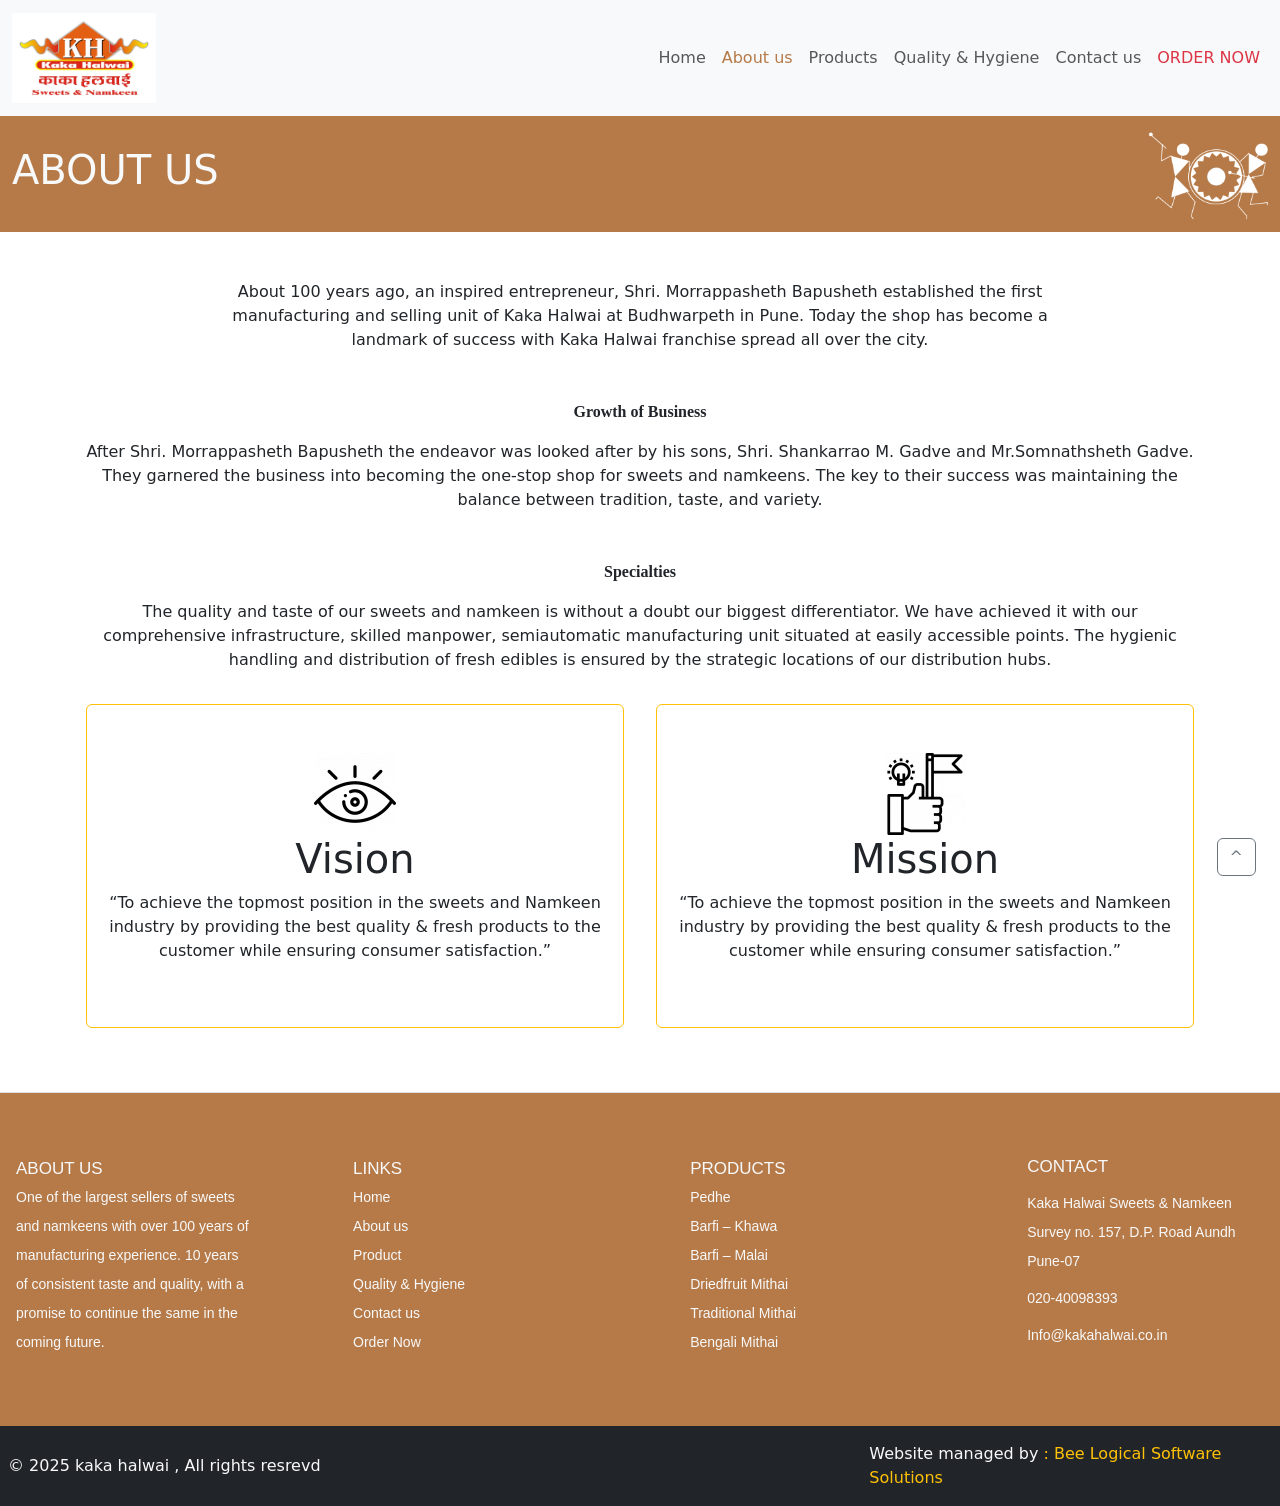
<file: About.html>
<!DOCTYPE html>
<html lang="en">

<head>
  <meta charset="UTF-8">
  <meta name="viewport" content="width=device-width, initial-scale=1.0">
  <title>About kaka-halwai</title>
  <link href="https://cdn.jsdelivr.net/npm/bootstrap@5.3.8/dist/css/bootstrap.min.css" rel="stylesheet"
    integrity="sha384-sRIl4kxILFvY47J16cr9ZwB07vP4J8+LH7qKQnuqkuIAvNWLzeN8tE5YBujZqJLB" crossorigin="anonymous" />
  <link rel="stylesheet" href="style.css" />
  <link rel="shortcut icon" href="./asssets/logo2.jpeg" type="image/x-icon">
</head>

<body>
   <nav class="navbar navbar-expand-lg bg-light sticky-top custumHT">
    <div class="container-fluid">
      <a class="navbar-brand" href="#"><img src="./asssets/logo2.jpeg" class="customImg" alt="" /></a>
      <button class="navbar-toggler" type="button" data-bs-toggle="collapse" data-bs-target="#navbarSupportedContent"
        aria-controls="navbarSupportedContent" aria-expanded="false" aria-label="Toggle navigation">
        <span class="navbar-toggler-icon"></span>
      </button>
      <div class="collapse navbar-collapse justify-content-end" id="navbarSupportedContent">
        <ul class="navbar-nav ms-5 mb-2 mb-lg-0">
          <li class="nav-item">
            <a class="nav-link nav-link-header " aria-current="page" href="./index.html">Home</a>
          </li>
          <li class="nav-item">
            <a class="nav-link nav-link-header active  customAnimi" href="./About.html">About us</a>
          </li>
          <li class="nav-item">
            <a class="nav-link nav-link-header customAnimi" href="./Product.html" aria-disabled="true">Products</a>
          </li>
          <li class="nav-item">
            <a class="nav-link nav-link-header customAnimi" href="./Quality.html" aria-disabled="true">Quality & Hygiene</a>
          </li>
          <li class="nav-item">
            <a class="nav-link nav-link-header customAnimi" href="./Contact.html" aria-disabled="true">Contact us</a>
          </li>
          <li class="nav-item">
            <a class="nav-link nav-link-header text-danger" aria-disabled="true">ORDER NOW</a>
          </li>
        </ul>
      </div>
    </div>
  </nav>
  <nav class="navbar navbar-expand-lg bg-footer custumHT">
    <div class="container-fluid">
      <h1 class="text-light">ABOUT US</h1>
      <div class="collapse navbar-collapse justify-content-end" id="navbarSupportedContent">
        <img src="./asssets/innerpage.png" class="img-fluid inner-img" alt="">
      </div>
    </div>
  </nav>
  <div class="container ">
    <p class="text-center m-5">About 100 years ago, an inspired entrepreneur, Shri. Morrappasheth Bapusheth established
      the first <br> manufacturing and selling unit of Kaka Halwai at Budhwarpeth in Pune. Today the shop has become a
      <br> landmark of success with Kaka Halwai franchise spread all over the city.
    </p>
  </div>

  <div class="container text-center">
    <p class="text-dark text-bold">Growth of Business</p>
    <p class="text-center ">
      After Shri. Morrappasheth Bapusheth the endeavor was looked after by his sons, Shri. Shankarrao M. Gadve and
      Mr.Somnathsheth Gadve. They garnered the business into becoming the one-stop shop for sweets and namkeens. The key
      to their success was maintaining the balance between tradition, taste, and variety.
    </p>
  </div>

  <div class="container text-center mt-5">
    <p class="text-bold">Specialties </p>
    <p>The quality and taste of our sweets and namkeen is without a doubt our biggest differentiator. We have achieved
      it with our comprehensive infrastructure, skilled manpower, semiautomatic manufacturing unit situated at easily
      accessible points. The hygienic handling and distribution of fresh edibles is ensured by the strategic locations
      of our distribution hubs.</p>
  </div>

  <div class="container my-3">
    <div class="row  ">

      <div class="col-12 col-md-6 p-3">
        <div class=" rounded text-center border border-warning p-3 py-5 ">
          <img src="./asssets/eye.png" alt="">
          <h1>Vision</h1>
          <p>“To achieve the topmost position in the sweets and Namkeen industry by providing the best quality & fresh
            products to the customer while ensuring consumer satisfaction.”</p>
        </div>
      </div>

      <div class="col-12 col-md-6 p-3">
        <div class=" rounded text-center border border-warning p-3 py-5 ">
          <img src="./asssets/flag.png" alt="">
          <h1>Mission</h1>
          <p>“To achieve the topmost position in the sweets and Namkeen industry by providing the best quality & fresh
            products to the customer while ensuring consumer satisfaction.”</p>
        </div>
      </div>
    </div>
  </div>


  <footer
    class="d-flex flex-wrap justify-content-between align-items-center bg-footer row row-cols-1 row-cols-sm-2 row-cols-md-5 py-5 mt-5 border-top">
    <div class="col md-3 m-3">
      <h5 class="text-light footer-heading">ABOUT US </h5>
      <ul class="nav flex-column">
        <li class="nav-item mb-2"><a href="#" class="nav-link p-0 text-light footer-content ">One of the largest sellers
            of sweets</a></li>
        <li class="nav-item mb-2"><a href="#" class="nav-link p-0 text-light footer-content">and namkeens with over 100
            years of</a></li>
        <li class="nav-item mb-2"><a href="#" class="nav-link p-0 text-light footer-content">manufacturing
            experience. 10 years</a></li>
        <li class="nav-item mb-2"><a href="#" class="nav-link p-0 text-light footer-content">of consistent taste and
            quality, with a</a></li>
        <li class="nav-item mb-2"><a href="#" class="nav-link p-0 text-light footer-content">promise to continue the
            same in the</a></li>
        <li class="nav-item mb-2"><a href="#" class="nav-link p-0 text-light footer-content">coming future.</a></li>
      </ul>


    </div>
    <div class="col mb-3 m-3">
      <h5 class="text-light footer-heading">LINKS</h5>
      <ul class="nav flex-column">
        <li class="nav-item mb-2"><a href="#" class="nav-link p-0 text-light footer-content ">Home</a></li>
        <li class="nav-item mb-2"><a href="#" class="nav-link p-0 text-light footer-content">About us</a></li>
        <li class="nav-item mb-2"><a href="#" class="nav-link p-0 text-light footer-content">Product</a></li>
        <li class="nav-item mb-2"><a href="#" class="nav-link p-0 text-light footer-content">Quality & Hygiene</a></li>
        <li class="nav-item mb-2"><a href="#" class="nav-link p-0 text-light footer-content">Contact us</a></li>
        <li class="nav-item mb-2"><a href="#" class="nav-link p-0 text-light footer-content">Order Now</a></li>
      </ul>
    </div>
    <div class="col mb-3 m-3">
      <h5 class="text-light footer-heading">PRODUCTS</h5>
      <ul class="nav flex-column">
        <li class="nav-item mb-2"><a href="#" class="nav-link p-0 text-light footer-content">


            Pedhe
          </a></li>
        <li class="nav-item mb-2"><a href="#" class="nav-link p-0 text-light footer-content footer-content">Barfi –
            Khawa</a></li>
        <li class="nav-item mb-2"><a href="#" class="nav-link p-0 text-light footer-content">Barfi – Malai</a></li>
        <li class="nav-item mb-2"><a href="#" class="nav-link p-0 text-light footer-content">Driedfruit Mithai</a></li>
        <li class="nav-item mb-2"><a href="#" class="nav-link p-0 text-light footer-content">Traditional Mithai</a></li>
        <li class="nav-item mb-2"><a href="#" class="nav-link p-0 text-light footer-content"> Bengali Mithai</a></li>



      </ul>
    </div>
    <div class="col m-3">
      <h5 class="text-light footer-heading mb-3  ">CONTACT</h5>
      <ul class="nav flex-column">
        <li class="nav-item"><a href="#" class="nav-link p-0 text-light footer-content mb-2">
            Kaka Halwai Sweets & Namkeen
          </a></li>
        <li class="nav-item "><a href="#" class="nav-link p-0 text-light footer-content mb-2 ">

            Survey no. 157, D.P. Road Aundh

          </a></li>
        <li class="nav-item mb-2"><a href="#" class="nav-link p-0 text-light footer-content mb-2">


            Pune-07
          </a></li>
        <li class="nav-item mb-2"><a href="#" class="nav-link p-0 text-light footer-content mb-2">
            020-40098393
          </a></li>
        <li class="nav-item mb-2"><a href="#" class="nav-link p-0 text-light footer-content mb-2">
            Info@kakahalwai.co.in
          </a></li>
      </ul>
    </div>
  </footer>



  <footer class="d-flex flex-wrap justify-content-between align-items-center  py-3 bg-dark">
    <div class="col-md-4 d-flex align-items-center"> <a href="/"
        class="mb-3 me-2 mb-md-0 text-body-secondary text-decoration-none lh-1" aria-label="Bootstrap"> </a> <span
        class="mb-3 mb-md-0 text-light">© 2025 kaka halwai , All rights resrevd</span> </div>
    <ul class="nav col-md-4 justify-content-end list-unstyled d-flex">
      <li class="ms-3"><a class="text-light text-decoration-none  me-5" href="#" aria-label="Facebook">Website managed
          by <span class="text-warning">: Bee Logical Software Solutions</span></a></li>
    </ul>
  </footer>
  <a href="#top" class="btn  btn-outline-secondary bg-transparent  position-fixed bottom-0 end-0 m-4">
    &#94;
  </a>


  <script src="https://cdn.jsdelivr.net/npm/bootstrap@5.3.8/dist/js/bootstrap.bundle.min.js"
    integrity="sha384-FKyoEForCGlyvwx9Hj09JcYn3nv7wiPVlz7YYwJrWVcXK/BmnVDxM+D2scQbITxI"
    crossorigin="anonymous"></script>
</body>

</html>
</file>
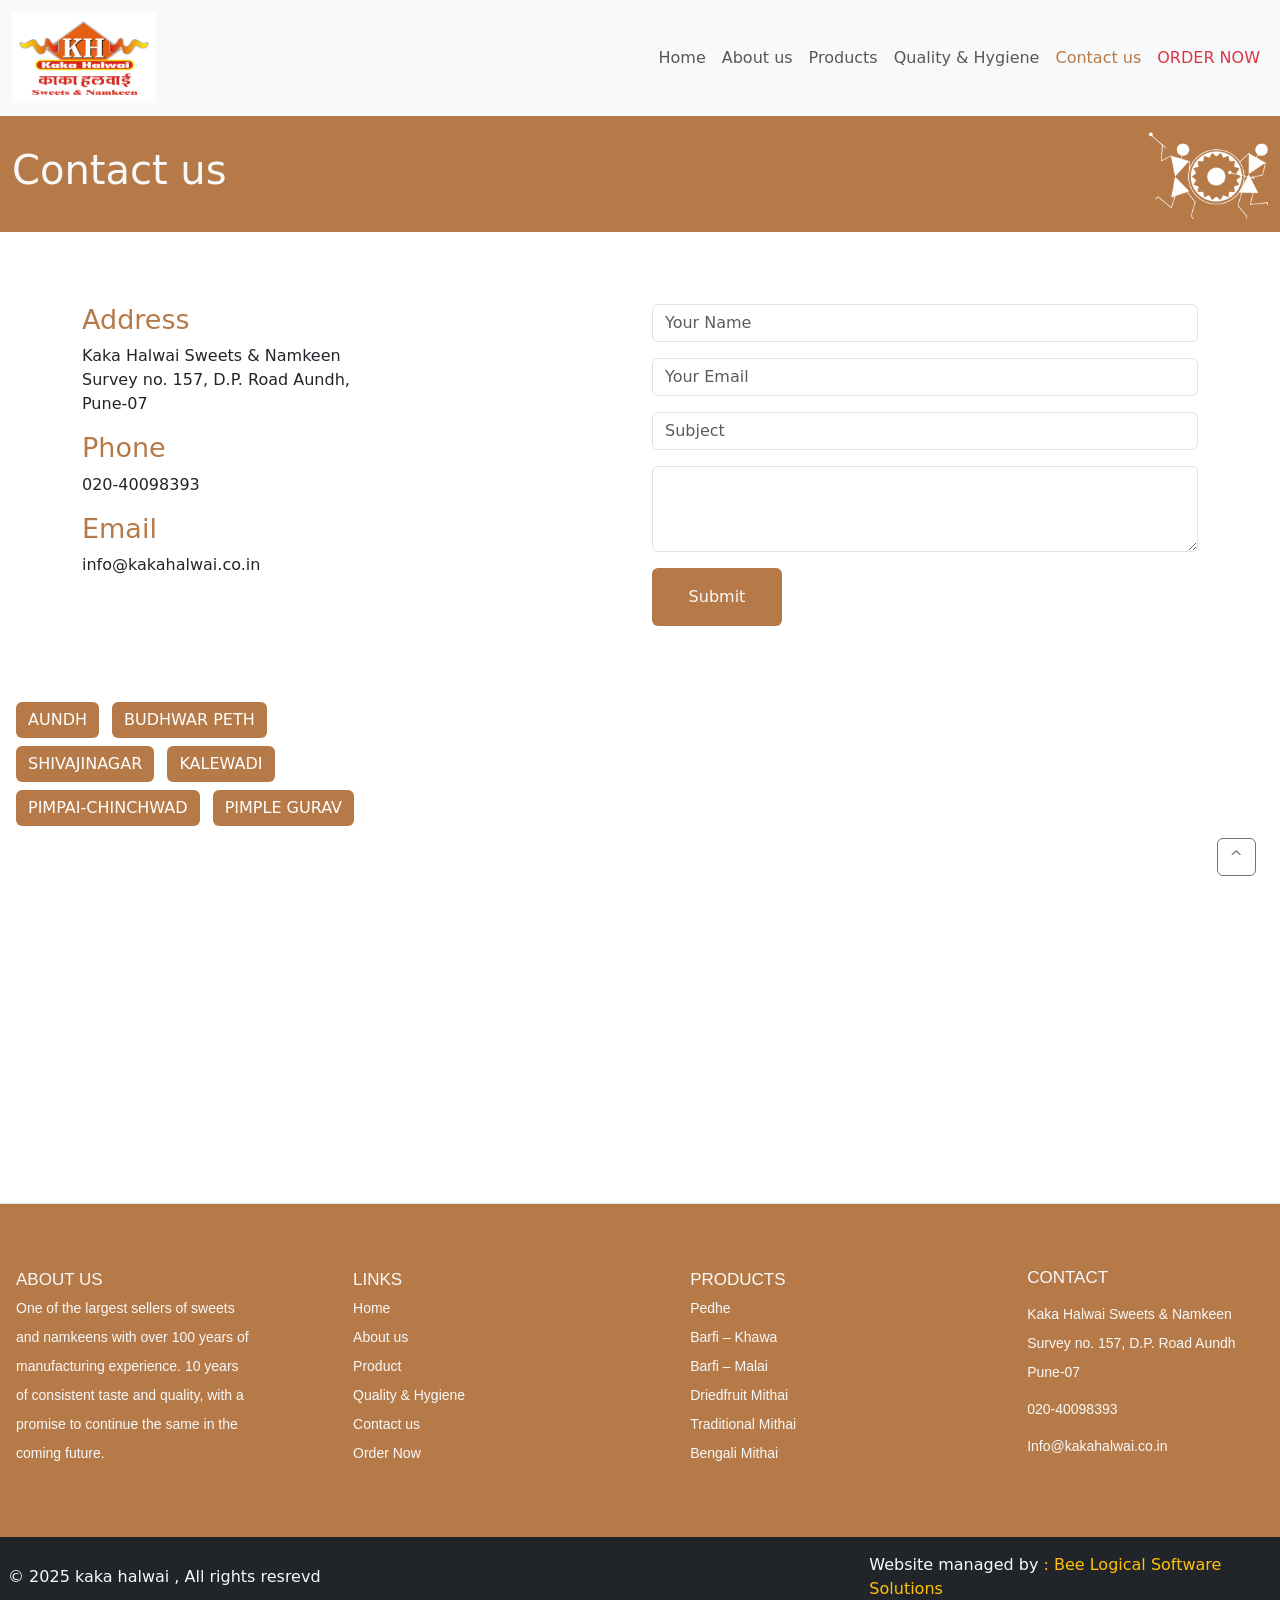
<file: Contact.html>
<!DOCTYPE html>
<html lang="en">

<head>
  <meta charset="UTF-8">
  <meta name="viewport" content="width=device-width, initial-scale=1.0">
  <title>Contact kaka-halwai</title>
  <link href="https://cdn.jsdelivr.net/npm/bootstrap@5.3.8/dist/css/bootstrap.min.css" rel="stylesheet"
    integrity="sha384-sRIl4kxILFvY47J16cr9ZwB07vP4J8+LH7qKQnuqkuIAvNWLzeN8tE5YBujZqJLB" crossorigin="anonymous" />
  <link rel="stylesheet" href="style.css" />
   <link rel="shortcut icon" href="./asssets/logo2.jpeg" type="image/x-icon">
</head>

<body>
  <nav class="navbar navbar-expand-lg bg-light sticky-top custumHT">
    <div class="container-fluid">
      <a class="navbar-brand" href="#"><img src="./asssets/logo2.jpeg" class="customImg" alt="" /></a>
      <button class="navbar-toggler" type="button" data-bs-toggle="collapse" data-bs-target="#navbarSupportedContent"
        aria-controls="navbarSupportedContent" aria-expanded="false" aria-label="Toggle navigation">
        <span class="navbar-toggler-icon"></span>
      </button>
      <div class="collapse navbar-collapse justify-content-end" id="navbarSupportedContent">
        <ul class="navbar-nav ms-5 mb-2 mb-lg-0">
          <li class="nav-item">
            <a class="nav-link nav-link-header " aria-current="page" href="./index.html">Home</a>
          </li>
          <li class="nav-item">
            <a class="nav-link nav-link-header customAnimi" href="./About.html">About us</a>
          </li>
          <li class="nav-item">
            <a class="nav-link nav-link-header customAnimi" href="./Product.html" aria-disabled="true">Products</a>
          </li>
          <li class="nav-item">
            <a class="nav-link nav-link-header customAnimi" href="./Quality.html" aria-disabled="true">Quality & Hygiene</a>
          </li>
          <li class="nav-item">
            <a class="nav-link nav-link-header active customAnimi" href="./Contact.html" aria-disabled="true">Contact us</a>
          </li>
          <li class="nav-item">
            <a class="nav-link nav-link-header text-danger" aria-disabled="true">ORDER NOW</a>
          </li>
        </ul>
      </div>
    </div>
  </nav>
  <nav class="navbar navbar-expand-lg bg-footer custumHT">
    <div class="container-fluid">
      <h1 class="text-light">Contact us</h1>
      <div class="collapse navbar-collapse justify-content-end" id="navbarSupportedContent">
        <img src="./asssets/innerpage.png" class="img-fluid inner-img" alt="">
      </div>
    </div>
  </nav>


  <div class="container my-5 py-4">
    <div class="row ">
      <div class="col-12 col-md-6">
        <h3 class="text-color">Address</h3>
        <p>Kaka Halwai Sweets & Namkeen <br>
          Survey no. 157, D.P. Road Aundh,<br>
          Pune-07</p>
        <h3 class="text-color">Phone</h3>
        <p>020-40098393</p>
        <h3 class="text-color">Email</h3>
        <p>info@kakahalwai.co.in</p>
      </div>

      <div class="col-12 col-md-6">
       <div class="mb-3">
  <input type="text" class="form-control" id="exampleFormControlInput1" placeholder="Your Name">
</div>
  <div class="mb-3">
  <input type="email" class="form-control" id="exampleFormControlInput1" placeholder="Your Email">
</div>
  <div class="mb-3">
  <input type="email" class="form-control" id="exampleFormControlInput1" placeholder="Subject">
</div>
<div class="mb-3">
  <textarea class="form-control" id="exampleFormControlTextarea1" rows="3"></textarea>
</div>
<button class="bg-bttons btn contact-sk-button text-light bg-footer">Submit</button>
      </div>  
    </div>
  </div>
  </div>

 
  <div class="container-fluid">
    <div class="row">
      <div class="col-12 col-md-4 ">
          <button class="btn bg-bttons m-1">AUNDH</button>
        <button class="btn bg-bttons m-1">BUDHWAR PETH</button>
        <button class="btn bg-bttons m-1">SHIVAJINAGAR</button>
        <button class="btn bg-bttons m-1">KALEWADI</button>
        <button class="btn bg-bttons m-1">PIMPAI-CHINCHWAD</button>
        <button class="btn bg-bttons m-1">PIMPLE GURAV</button>
      </div>
  
    <div class="col-12 col-md-8">
        <iframe
          src="https://www.google.com/maps/embed?pb=!1m18!1m12!1m3!1d3783.3045431847513!2d73.85727056270447!3d18.515135008535736!2m3!1f0!2f0!3f0!3m2!1i1024!2i768!4f13.1!3m3!1m2!1s0x3bc2c06e582fe75d%3A0x411fab272a71d1d6!2sKaka%20Halwai!5e0!3m2!1sen!2sin!4v1773411008168!5m2!1sen!2sin"
          class="w-100" height="450" style="border: 0" allowfullscreen="" loading="lazy"
          referrerpolicy="no-referrer-when-downgrade"></iframe>
      </div>
    </div>
      </div>
  </div>

   
 <footer
    class="d-flex flex-wrap justify-content-between align-items-center bg-footer row row-cols-1 row-cols-sm-2 row-cols-md-5 py-5 mt-5 border-top">
    <div class="col md-3 m-3">
      <h5 class="text-light footer-heading">ABOUT US </h5>
      <ul class="nav flex-column">
        <li class="nav-item mb-2"><a href="#" class="nav-link p-0 text-light footer-content ">One of the largest sellers of sweets</a></li>
        <li class="nav-item mb-2"><a href="#" class="nav-link p-0 text-light footer-content">and namkeens with over 100 years of</a></li>
        <li class="nav-item mb-2"><a href="#" class="nav-link p-0 text-light footer-content">manufacturing
        experience. 10 years</a></li>
        <li class="nav-item mb-2"><a href="#" class="nav-link p-0 text-light footer-content">of consistent taste and quality, with a</a></li>
        <li class="nav-item mb-2"><a href="#" class="nav-link p-0 text-light footer-content">promise to continue the same in the</a></li>
        <li class="nav-item mb-2"><a href="#" class="nav-link p-0 text-light footer-content">coming future.</a></li>
      </ul>

        
    </div>
    <div class="col mb-3 m-3">
      <h5 class="text-light footer-heading">LINKS</h5>
      <ul class="nav flex-column">
        <li class="nav-item mb-2"><a href="#" class="nav-link p-0 text-light footer-content ">Home</a></li>
        <li class="nav-item mb-2"><a href="#" class="nav-link p-0 text-light footer-content">About us</a></li>
        <li class="nav-item mb-2"><a href="#" class="nav-link p-0 text-light footer-content">Product</a></li>
        <li class="nav-item mb-2"><a href="#" class="nav-link p-0 text-light footer-content">Quality & Hygiene</a></li>
        <li class="nav-item mb-2"><a href="#" class="nav-link p-0 text-light footer-content">Contact us</a></li>
        <li class="nav-item mb-2"><a href="#" class="nav-link p-0 text-light footer-content">Order Now</a></li>
      </ul>
    </div>
    <div class="col mb-3 m-3">
      <h5 class="text-light footer-heading">PRODUCTS</h5>
      <ul class="nav flex-column">
        <li class="nav-item mb-2"><a href="#" class="nav-link p-0 text-light footer-content">


            Pedhe
          </a></li>
        <li class="nav-item mb-2"><a href="#" class="nav-link p-0 text-light footer-content footer-content">Barfi – Khawa</a></li>
        <li class="nav-item mb-2"><a href="#" class="nav-link p-0 text-light footer-content">Barfi – Malai</a></li>
        <li class="nav-item mb-2"><a href="#" class="nav-link p-0 text-light footer-content">Driedfruit Mithai</a></li>
        <li class="nav-item mb-2"><a href="#" class="nav-link p-0 text-light footer-content">Traditional Mithai</a></li>
        <li class="nav-item mb-2"><a href="#" class="nav-link p-0 text-light footer-content"> Bengali Mithai</a></li>



      </ul>
    </div>
    <div class="col m-3">
      <h5 class="text-light footer-heading mb-3  ">CONTACT</h5>
      <ul class="nav flex-column">
        <li class="nav-item"><a href="#" class="nav-link p-0 text-light footer-content mb-2">
            Kaka Halwai Sweets & Namkeen
          </a></li>
          <li class="nav-item "><a href="#" class="nav-link p-0 text-light footer-content mb-2 ">
            
            Survey no. 157, D.P. Road Aundh
          
          </a></li>
            <li class="nav-item mb-2"><a href="#" class="nav-link p-0 text-light footer-content mb-2">
            
            
            Pune-07
          </a></li>
          <li class="nav-item mb-2"><a href="#" class="nav-link p-0 text-light footer-content mb-2">
            020-40098393
          </a></li>
          <li class="nav-item mb-2"><a href="#" class="nav-link p-0 text-light footer-content mb-2">
            Info@kakahalwai.co.in
          </a></li>
      </ul>
    </div>
  </footer>



  <footer class="d-flex flex-wrap justify-content-between align-items-center  py-3 bg-dark">
    <div class="col-md-4 d-flex align-items-center"> <a href="/"
        class="mb-3 me-2 mb-md-0 text-body-secondary text-decoration-none lh-1" aria-label="Bootstrap"> </a> <span
        class="mb-3 mb-md-0 text-light">© 2025 kaka halwai , All rights resrevd</span> </div>
    <ul class="nav col-md-4 justify-content-end list-unstyled d-flex">
      <li class="ms-3"><a class="text-light text-decoration-none  me-5" href="#" aria-label="Facebook">Website managed
          by <span class="text-warning">: Bee Logical Software Solutions</span></a></li>
    </ul>
  </footer>
 <a href="#top" class="btn  btn-outline-secondary bg-transparent  position-fixed bottom-0 end-0 m-4">
    &#94;
  </a>

  <script src="https://cdn.jsdelivr.net/npm/bootstrap@5.3.8/dist/js/bootstrap.bundle.min.js"
    integrity="sha384-FKyoEForCGlyvwx9Hj09JcYn3nv7wiPVlz7YYwJrWVcXK/BmnVDxM+D2scQbITxI"
    crossorigin="anonymous"></script>
</body>

</html>
</file>
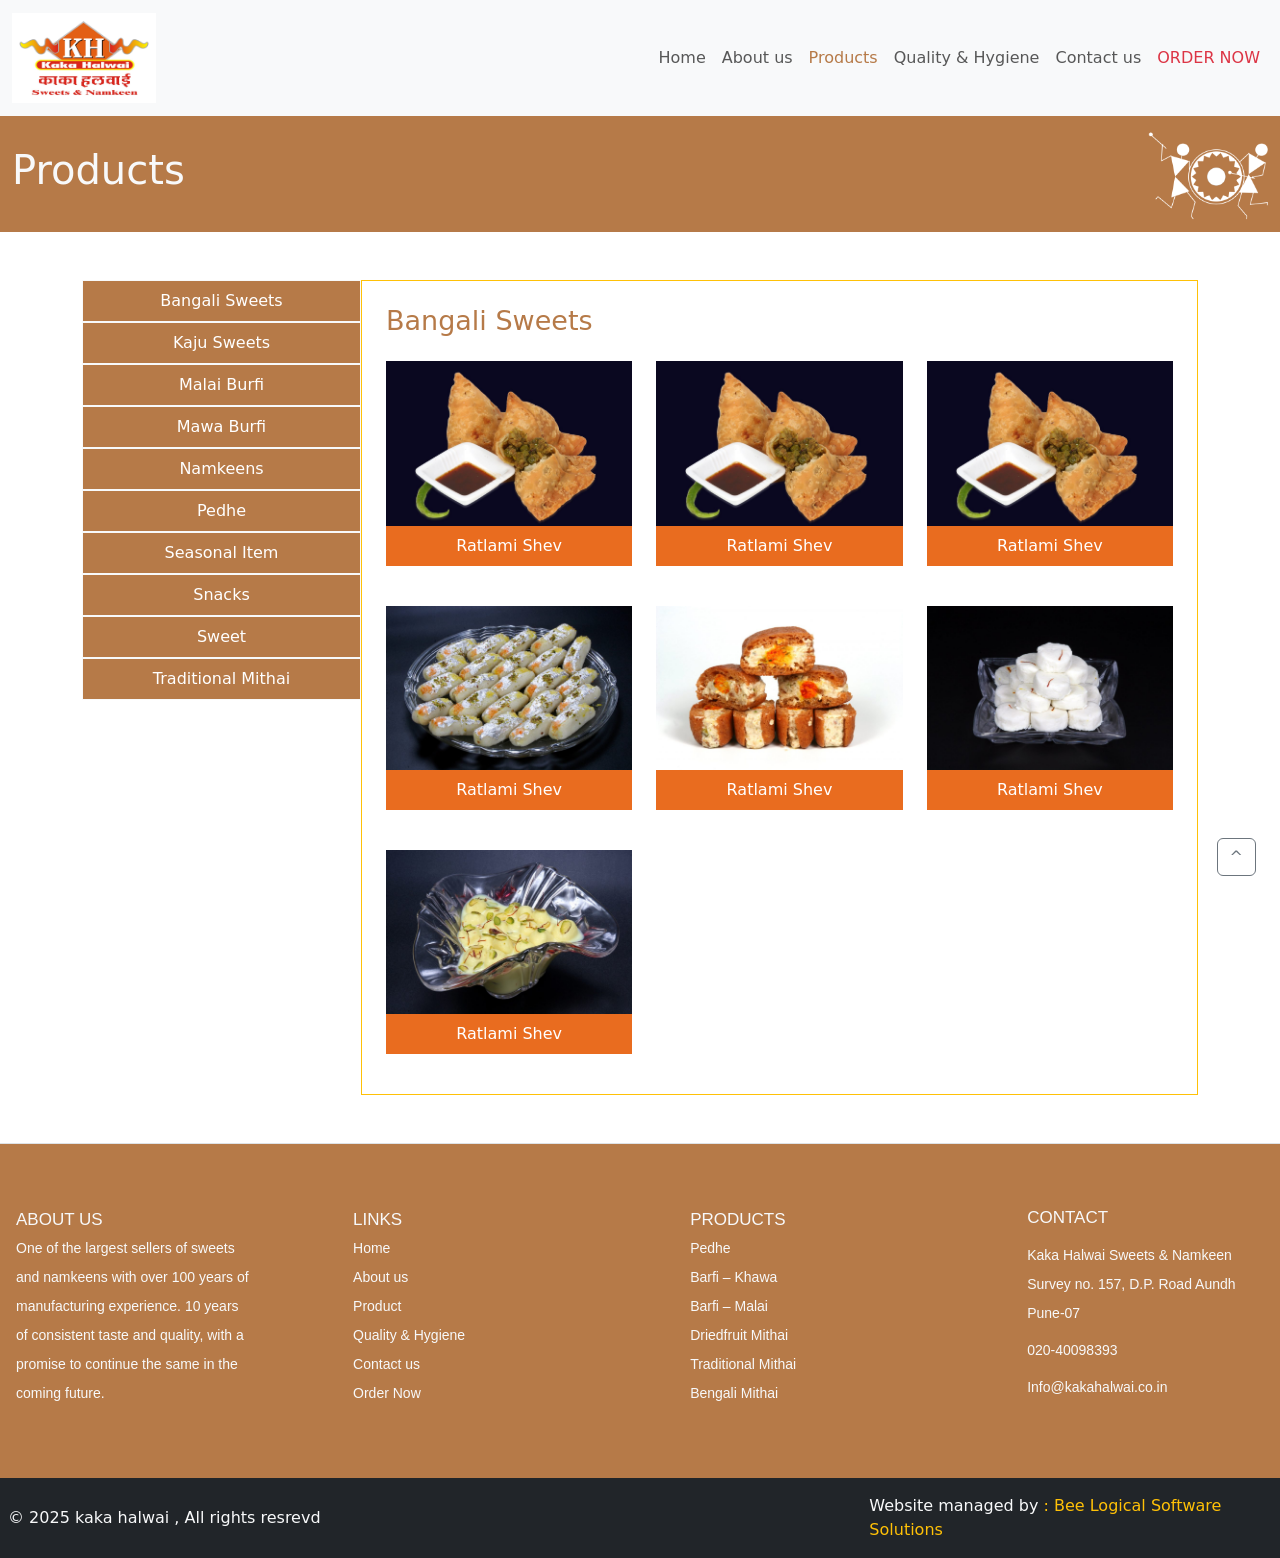
<file: Product.html>
<!DOCTYPE html>
<html lang="en">

<head>
  <meta charset="UTF-8">
  <meta name="viewport" content="width=device-width, initial-scale=1.0">
  <title>Product kaka-halwai</title>
  <link href="https://cdn.jsdelivr.net/npm/bootstrap@5.3.8/dist/css/bootstrap.min.css" rel="stylesheet"
    integrity="sha384-sRIl4kxILFvY47J16cr9ZwB07vP4J8+LH7qKQnuqkuIAvNWLzeN8tE5YBujZqJLB" crossorigin="anonymous" />
  <link rel="stylesheet" href="style.css" />
  <link rel="shortcut icon" href="./asssets/logo2.jpeg" type="image/x-icon">
</head>

<body>
  <nav class="navbar navbar-expand-lg bg-light sticky-top custumHT">
    <div class="container-fluid">
      <a class="navbar-brand" href="#"><img src="./asssets/logo2.jpeg" class="customImg" alt="" /></a>
      <button class="navbar-toggler" type="button" data-bs-toggle="collapse" data-bs-target="#navbarSupportedContent"
        aria-controls="navbarSupportedContent" aria-expanded="false" aria-label="Toggle navigation">
        <span class="navbar-toggler-icon"></span>
      </button>
      <div class="collapse navbar-collapse justify-content-end" id="navbarSupportedContent">
        <ul class="navbar-nav ms-5 mb-2 mb-lg-0">
          <li class="nav-item">
            <a class="nav-link nav-link-header " href="./index.html" aria-current="page" href="#">Home</a>
          </li>
          <li class="nav-item">
            <a class="nav-link nav-link-header customAnimi" href="./About.html">About us</a>
          </li>
          <li class="nav-item">
            <a class="nav-link nav-link-header customAnimi active " href="./Product.html" aria-disabled="true">Products</a>
          </li>
          <li class="nav-item">
            <a class="nav-link nav-link-header customAnimi" href="./Quality.html" aria-disabled="true">Quality & Hygiene</a>
          </li>
          <li class="nav-item">
            <a class="nav-link nav-link-header customAnimi" href="./Contact.html" aria-disabled="true">Contact us</a>
          </li>
          <li class="nav-item">
            <a class="nav-link nav-link-header text-danger" aria-disabled="true">ORDER NOW</a>
          </li>
        </ul>
      </div>
    </div>
  </nav>
  <nav class="navbar navbar-expand-lg bg-footer custumHT">
    <div class="container-fluid">
      <h1 class="text-light">Products</h1>
      <div class="collapse navbar-collapse justify-content-end" id="navbarSupportedContent">
        <img src="./asssets/innerpage.png" class="img-fluid inner-img" alt="">
      </div>
    </div>
  </nav>

  <div class="container my-5">
  <div class="row gx-0">
  <div class="col-12 col-lg-3 order-1 order-lg-1">    
    <!-- d-lg-block d-none col-auto -->
    <div class="d-flex flex-column">
        <button class="category-button  border border-light p-2 ">Bangali Sweets</button>
        <button class="category-button  border border-light p-2  ">Kaju Sweets</button>
        <button class="category-button  border border-light p-2  ">Malai Burfi</button>
        <button class=" category-button border border-light p-2 ">Mawa Burfi</button>
        <button class=" category-button border border-light p-2 ">Namkeens</button>
        <button class="category-button border border-light p-2 ">Pedhe</button>
        <button class="category-button border border-light p-2 ">Seasonal Item</button>
        <button class="category-button  border border-light p-2 ">Snacks</button>
        <button class="category-button  border border-light p-2 ">Sweet</button>
        <button class="category-button border border-light p-2 ">Traditional Mithai</button>
    </div>
  </div>


  <div class="col-12 col-md-9 border border-warning p-4 product-section order order-lg-2">
     <h1 class="text-color md-4 mb-4">Bangali Sweets</h1>
     <div class="row g-4">  
      <div class="col-12 col-md-4 ">
        <img src="./asssets/Samosa.jpg" class="img-fluid " alt="">
         <p class="text-center bg-custom-orange text-white p-2">Ratlami Shev</p>
      </div>
       <div class="col-12 col-md-4">
        <img src="./asssets/Samosa.jpg" class="img-fluid" alt="">
         <p class="text-center bg-custom-orange text-white p-2">Ratlami Shev</p>
      </div>
       <div class="col-12 col-md-4">
        <img src="./asssets/Samosa.jpg" class="img-fluid" alt="">
         <p class="text-center bg-custom-orange text-white p-2">Ratlami Shev</p>
      </div>
       <div class="col-12 col-md-4">
        <img src="./asssets/Chamcham.jpg" class="img-fluid" alt="">
         <p class="text-center bg-custom-orange text-white p-2">Ratlami Shev</p>
      </div>
       <div class="col-12 col-md-4">
        <img src="./asssets/Buterscotch-Sandwitch.jpg" class="img-fluid" alt="">
         <p class="text-center bg-custom-orange text-white p-2">Ratlami Shev</p>
      </div>
       <div class="col-12 col-md-4">
        <img src="./asssets/Bangali-Sandesh.jpg" class="img-fluid" alt="">
         <p class="text-center bg-custom-orange text-white p-2">Ratlami Shev</p>
      </div>
       <div class="col-12 col-md-4">
        <img src="./asssets/Angoor-malai.jpg" class="img-fluid" alt="">
         <p class="text-center bg-custom-orange text-white p-2">Ratlami Shev</p>
      </div>
     </div>
  </div>

  </div>
  </div>

        


  
 <footer
    class="d-flex flex-wrap justify-content-between align-items-center bg-footer row row-cols-1 row-cols-sm-2 row-cols-md-5 py-5 mt-5 border-top">
    <div class="col md-3 m-3">
      <h5 class="text-light footer-heading">ABOUT US </h5>
      <ul class="nav flex-column">
        <li class="nav-item mb-2"><a href="#" class="nav-link p-0 text-light footer-content ">One of the largest sellers of sweets</a></li>
        <li class="nav-item mb-2"><a href="#" class="nav-link p-0 text-light footer-content">and namkeens with over 100 years of</a></li>
        <li class="nav-item mb-2"><a href="#" class="nav-link p-0 text-light footer-content">manufacturing
        experience. 10 years</a></li>
        <li class="nav-item mb-2"><a href="#" class="nav-link p-0 text-light footer-content">of consistent taste and quality, with a</a></li>
        <li class="nav-item mb-2"><a href="#" class="nav-link p-0 text-light footer-content">promise to continue the same in the</a></li>
        <li class="nav-item mb-2"><a href="#" class="nav-link p-0 text-light footer-content">coming future.</a></li>
      </ul>

        
    </div>
    <div class="col mb-3 m-3">
      <h5 class="text-light footer-heading">LINKS</h5>
      <ul class="nav flex-column">
        <li class="nav-item mb-2"><a href="#" class="nav-link p-0 text-light footer-content ">Home</a></li>
        <li class="nav-item mb-2"><a href="#" class="nav-link p-0 text-light footer-content">About us</a></li>
        <li class="nav-item mb-2"><a href="#" class="nav-link p-0 text-light footer-content">Product</a></li>
        <li class="nav-item mb-2"><a href="#" class="nav-link p-0 text-light footer-content">Quality & Hygiene</a></li>
        <li class="nav-item mb-2"><a href="#" class="nav-link p-0 text-light footer-content">Contact us</a></li>
        <li class="nav-item mb-2"><a href="#" class="nav-link p-0 text-light footer-content">Order Now</a></li>
      </ul>
    </div>
    <div class="col mb-3 m-3">
      <h5 class="text-light footer-heading">PRODUCTS</h5>
      <ul class="nav flex-column">
        <li class="nav-item mb-2"><a href="#" class="nav-link p-0 text-light footer-content">


            Pedhe
          </a></li>
        <li class="nav-item mb-2"><a href="#" class="nav-link p-0 text-light footer-content footer-content">Barfi – Khawa</a></li>
        <li class="nav-item mb-2"><a href="#" class="nav-link p-0 text-light footer-content">Barfi – Malai</a></li>
        <li class="nav-item mb-2"><a href="#" class="nav-link p-0 text-light footer-content">Driedfruit Mithai</a></li>
        <li class="nav-item mb-2"><a href="#" class="nav-link p-0 text-light footer-content">Traditional Mithai</a></li>
        <li class="nav-item mb-2"><a href="#" class="nav-link p-0 text-light footer-content"> Bengali Mithai</a></li>



      </ul>
    </div>
    <div class="col m-3">
      <h5 class="text-light footer-heading mb-3  ">CONTACT</h5>
      <ul class="nav flex-column">
        <li class="nav-item"><a href="#" class="nav-link p-0 text-light footer-content mb-2">
            Kaka Halwai Sweets & Namkeen
          </a></li>
          <li class="nav-item "><a href="#" class="nav-link p-0 text-light footer-content mb-2 ">
            
            Survey no. 157, D.P. Road Aundh
          
          </a></li>
            <li class="nav-item mb-2"><a href="#" class="nav-link p-0 text-light footer-content mb-2">
            
            
            Pune-07
          </a></li>
          <li class="nav-item mb-2"><a href="#" class="nav-link p-0 text-light footer-content mb-2">
            020-40098393
          </a></li>
          <li class="nav-item mb-2"><a href="#" class="nav-link p-0 text-light footer-content mb-2">
            Info@kakahalwai.co.in
          </a></li>
      </ul>
    </div>
  </footer>



  <footer class="d-flex flex-wrap justify-content-between align-items-center  py-3 bg-dark">
    <div class="col-md-4 d-flex align-items-center"> <a href="/"
        class="mb-3 me-2 mb-md-0 text-body-secondary text-decoration-none lh-1" aria-label="Bootstrap"> </a> <span
        class="mb-3 mb-md-0 text-light">© 2025 kaka halwai , All rights resrevd</span> </div>
    <ul class="nav col-md-4 justify-content-end list-unstyled d-flex">
      <li class="ms-3"><a class="text-light text-decoration-none  me-5" href="#" aria-label="Facebook">Website managed
          by <span class="text-warning">: Bee Logical Software Solutions</span></a></li>
    </ul>
  </footer>
  <a href="#top" class="btn  btn-outline-secondary bg-transparent  position-fixed bottom-0 end-0 m-4">
    &#94;
  </a>

  <script src="https://cdn.jsdelivr.net/npm/bootstrap@5.3.8/dist/js/bootstrap.bundle.min.js"
    integrity="sha384-FKyoEForCGlyvwx9Hj09JcYn3nv7wiPVlz7YYwJrWVcXK/BmnVDxM+D2scQbITxI"
    crossorigin="anonymous"></script>
</body>

</html>
</file>
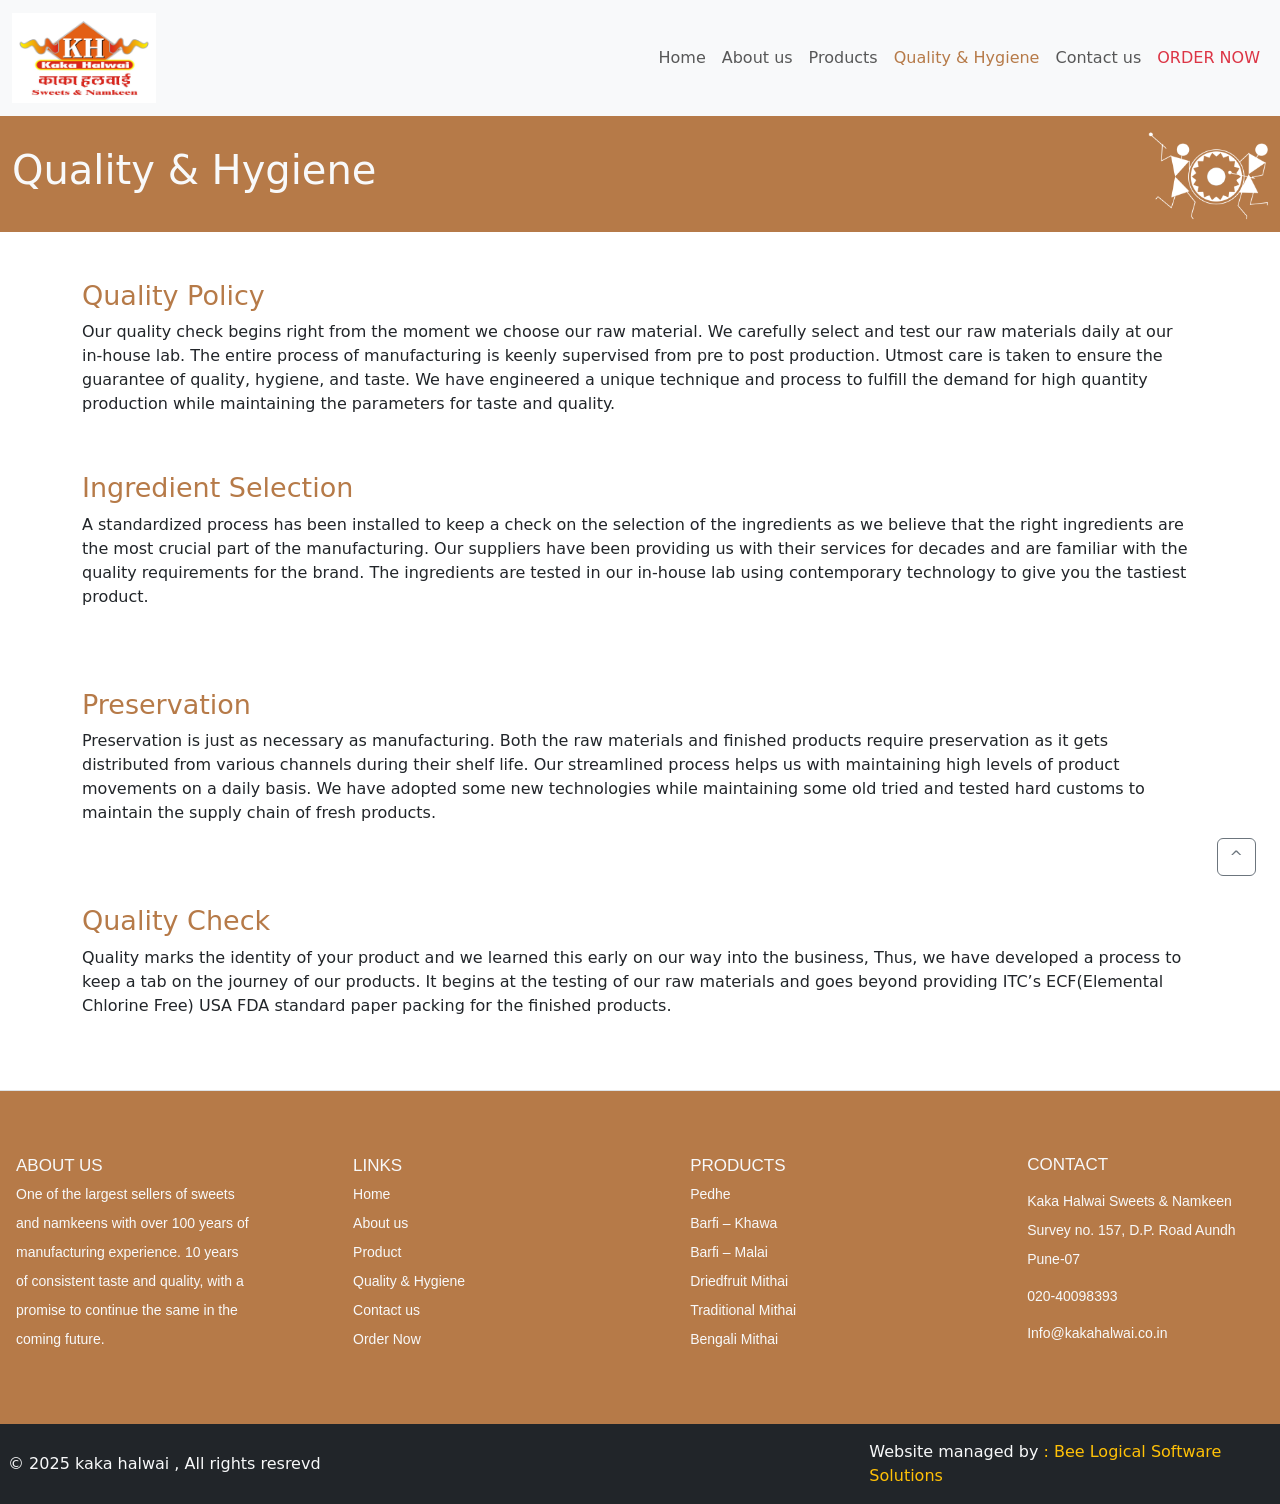
<file: Quality.html>
<!DOCTYPE html>
<html lang="en">

<head>
  <meta charset="UTF-8">
  <meta name="viewport" content="width=device-width, initial-scale=1.0">
  <title>Quality kaka-halwai</title>
  <link href="https://cdn.jsdelivr.net/npm/bootstrap@5.3.8/dist/css/bootstrap.min.css" rel="stylesheet"
    integrity="sha384-sRIl4kxILFvY47J16cr9ZwB07vP4J8+LH7qKQnuqkuIAvNWLzeN8tE5YBujZqJLB" crossorigin="anonymous" />
  <link rel="stylesheet" href="style.css" />
   <link rel="shortcut icon" href="./asssets/logo2.jpeg" type="image/x-icon">
</head>

<body>
   <nav class="navbar navbar-expand-lg bg-light sticky-top custumHT">
    <div class="container-fluid">
      <a class="navbar-brand" href="#"><img src="./asssets/logo2.jpeg" class="customImg" alt="" /></a>
      <button class="navbar-toggler" type="button" data-bs-toggle="collapse" data-bs-target="#navbarSupportedContent"
        aria-controls="navbarSupportedContent" aria-expanded="false" aria-label="Toggle navigation">
        <span class="navbar-toggler-icon"></span>
      </button>
      <div class="collapse navbar-collapse justify-content-end" id="navbarSupportedContent">
        <ul class="navbar-nav ms-5 mb-2 mb-lg-0">
          <li class="nav-item">
            <a class="nav-link nav-link-header" href="./index.html" aria-current="page" >Home</a>
          </li>
          <li class="nav-item">
            <a class="nav-link nav-link-header customAnimi" href="./About.html">About us</a>
          </li>
          <li class="nav-item">
            <a class="nav-link nav-link-header customAnimi" href="./Product.html" aria-disabled="true">Products</a>
          </li>
          <li class="nav-item">
            <a class="nav-link nav-link-header customAnimi active" href="./Quality.html" aria-disabled="true">Quality & Hygiene</a>
          </li>
          <li class="nav-item">
            <a class="nav-link nav-link-header customAnimi" href="./Contact.html" aria-disabled="true">Contact us</a>
          </li>
          <li class="nav-item">
            <a class="nav-link nav-link-header text-danger" aria-disabled="true">ORDER NOW</a>
          </li>
        </ul>
      </div>
    </div>
  </nav>
  <nav class="navbar navbar-expand-lg bg-footer custumHT">
    <div class="container-fluid">
      <h1 class="text-light">Quality & Hygiene</h1>
      <div class="collapse navbar-collapse justify-content-end" id="navbarSupportedContent">
        <img src="./asssets/innerpage.png" class="img-fluid inner-img" alt="">
      </div>
    </div>
  </nav>
 



  <div class="container my-5">
    <h1 class="text-color ">Quality Policy</h1>
    <p>Our quality check begins right from the moment we choose our raw material. We carefully select and test our raw materials daily at our in-house lab. The entire process of manufacturing is keenly supervised from pre to post production. Utmost care is taken to ensure the guarantee of quality, hygiene, and taste. We have engineered a unique technique and process to fulfill the demand for high quantity production while maintaining the parameters for taste and quality.</p>
  </div>


<div class="container my-5 py-2">
 <h1 class="text-color "> 
Ingredient Selection
</h1>
<p class="p-text">A standardized process has been installed to keep a check on the selection of the ingredients as we believe that the right ingredients are the most crucial part of the manufacturing. Our suppliers have been providing us with their services for decades and are familiar with the quality requirements for the brand. The ingredients are tested in our in-house lab using contemporary technology to give you the tastiest product.</p>
</div>

<div class="container my-5 py-2">
  <h1 class="text-color ">
    Preservation
  </h1>
  <p class="p-text">Preservation is just as necessary as manufacturing. Both the raw materials and finished products require preservation as it gets distributed from various channels during their shelf life. Our streamlined process helps us with maintaining high levels of product movements on a daily basis. We have adopted some new technologies while maintaining some old tried and tested hard customs to maintain the supply chain of fresh products.</p>
</div>


<div class="container mt-3 py-2">
  <h1 class="text-color">Quality Check</h1>
  <p class="p-text">Quality marks the identity of your product and we learned this early on our way into the business, Thus, we have developed a process to keep a tab on the journey of our products. It begins at the testing of our raw materials and goes beyond providing ITC’s ECF(Elemental Chlorine Free) USA FDA standard paper packing for the finished products.</p>
</div>





 <footer
    class="d-flex flex-wrap justify-content-between align-items-center bg-footer row row-cols-1 row-cols-sm-2 row-cols-md-5 py-5 mt-5 border-top">
    <div class="col md-3 m-3">
      <h5 class="text-light footer-heading">ABOUT US </h5>
      <ul class="nav flex-column">
        <li class="nav-item mb-2"><a href="#" class="nav-link p-0 text-light footer-content ">One of the largest sellers of sweets</a></li>
        <li class="nav-item mb-2"><a href="#" class="nav-link p-0 text-light footer-content">and namkeens with over 100 years of</a></li>
        <li class="nav-item mb-2"><a href="#" class="nav-link p-0 text-light footer-content">manufacturing
        experience. 10 years</a></li>
        <li class="nav-item mb-2"><a href="#" class="nav-link p-0 text-light footer-content">of consistent taste and quality, with a</a></li>
        <li class="nav-item mb-2"><a href="#" class="nav-link p-0 text-light footer-content">promise to continue the same in the</a></li>
        <li class="nav-item mb-2"><a href="#" class="nav-link p-0 text-light footer-content">coming future.</a></li>
      </ul>

        
    </div>
    <div class="col mb-3 m-3">
      <h5 class="text-light footer-heading">LINKS</h5>
      <ul class="nav flex-column">
        <li class="nav-item mb-2"><a href="#" class="nav-link p-0 text-light footer-content ">Home</a></li>
        <li class="nav-item mb-2"><a href="#" class="nav-link p-0 text-light footer-content">About us</a></li>
        <li class="nav-item mb-2"><a href="#" class="nav-link p-0 text-light footer-content">Product</a></li>
        <li class="nav-item mb-2"><a href="#" class="nav-link p-0 text-light footer-content">Quality & Hygiene</a></li>
        <li class="nav-item mb-2"><a href="#" class="nav-link p-0 text-light footer-content">Contact us</a></li>
        <li class="nav-item mb-2"><a href="#" class="nav-link p-0 text-light footer-content">Order Now</a></li>
      </ul>
    </div>
    <div class="col mb-3 m-3">
      <h5 class="text-light footer-heading">PRODUCTS</h5>
      <ul class="nav flex-column">
        <li class="nav-item mb-2"><a href="#" class="nav-link p-0 text-light footer-content">


            Pedhe
          </a></li>
        <li class="nav-item mb-2"><a href="#" class="nav-link p-0 text-light footer-content footer-content">Barfi – Khawa</a></li>
        <li class="nav-item mb-2"><a href="#" class="nav-link p-0 text-light footer-content">Barfi – Malai</a></li>
        <li class="nav-item mb-2"><a href="#" class="nav-link p-0 text-light footer-content">Driedfruit Mithai</a></li>
        <li class="nav-item mb-2"><a href="#" class="nav-link p-0 text-light footer-content">Traditional Mithai</a></li>
        <li class="nav-item mb-2"><a href="#" class="nav-link p-0 text-light footer-content"> Bengali Mithai</a></li>



      </ul>
    </div>
    <div class="col m-3">
      <h5 class="text-light footer-heading mb-3  ">CONTACT</h5>
      <ul class="nav flex-column">
        <li class="nav-item"><a href="#" class="nav-link p-0 text-light footer-content mb-2">
            Kaka Halwai Sweets & Namkeen
          </a></li>
          <li class="nav-item "><a href="#" class="nav-link p-0 text-light footer-content mb-2 ">
            
            Survey no. 157, D.P. Road Aundh
          
          </a></li>
            <li class="nav-item mb-2"><a href="#" class="nav-link p-0 text-light footer-content mb-2">
            
            
            Pune-07
          </a></li>
          <li class="nav-item mb-2"><a href="#" class="nav-link p-0 text-light footer-content mb-2">
            020-40098393
          </a></li>
          <li class="nav-item mb-2"><a href="#" class="nav-link p-0 text-light footer-content mb-2">
            Info@kakahalwai.co.in
          </a></li>
      </ul>
    </div>
  </footer>



  <footer class="d-flex flex-wrap justify-content-between align-items-center  py-3 bg-dark">
    <div class="col-md-4 d-flex align-items-center"> <a href="/"
        class="mb-3 me-2 mb-md-0 text-body-secondary text-decoration-none lh-1" aria-label="Bootstrap"> </a> <span
        class="mb-3 mb-md-0 text-light">© 2025 kaka halwai , All rights resrevd</span> </div>
    <ul class="nav col-md-4 justify-content-end list-unstyled d-flex">
      <li class="ms-3"><a class="text-light text-decoration-none  me-5" href="#" aria-label="Facebook">Website managed
          by <span class="text-warning">: Bee Logical Software Solutions</span></a></li>
    </ul>
  </footer>

 <a href="#top" class="btn  btn-outline-secondary bg-transparent  position-fixed bottom-0 end-0 m-4">
    &#94;
  </a>

  <script src="https://cdn.jsdelivr.net/npm/bootstrap@5.3.8/dist/js/bootstrap.bundle.min.js"
    integrity="sha384-FKyoEForCGlyvwx9Hj09JcYn3nv7wiPVlz7YYwJrWVcXK/BmnVDxM+D2scQbITxI"
    crossorigin="anonymous"></script>
</body>

</html>
</file>
<file: style.css>
.customImg{
  height: 90px;
  width: 144px;
}

.customImg2{
  height: 300px;
  width: 350px;
}


body{
  overflow-x: hidden;
}

.customTag{
background-image: 
  linear-gradient(rgba(200,70,20,0.9), rgba(200,70,20,0.9)),
  url("./asssets/bg.jpg");
  background-repeat: no-repeat;
  background-position: right top;
  background-size: cover;
}

.fill-screen{
  height: 60vh;
}

:root{
  --bs-orange:#e96c1f;
  --bg-color:#b67a48;
}

.bg-custom-orange{
  background-color: var(--bs-orange)

}

.card-img-custom{
  height: 400px;
  object-fit: cover;
}


.bg-footer{
  background-color: var(--bg-color);
}

.bg-bttons{
  background-color: #b67a48;
  color: white;
  border: none;
}
.bg-bttons:hover{
  background-color: #a06a3e;
  color: white
  ;
}

.sk-button{
  height: 58px;
  width: 130px;
  background-color: #f4524d;
}

.sk-fonts{
  font-family: sans-serif;
  font-size: 30px;
}

.inner-img{
  height: 100px;
  width: 120px;
}

.text-bold{
  font-family: serif;
  font-weight: bold;
}

.text-color{
  color: #b67a48;
  font-size: 27px;
}

.p-text{
  font: 16px;
  
}

.contact-sk-button{
   height: 58px;
  width: 130px;
 
}

.nav-link.active{
  color: #b67a48 !important;
}

.footer-heading{
  font-size: 17px;
  font-family: sans-serif;
}


.footer-content{
  font-size: 14px;
  font-family: sans-serif;
}


.customAnimi:hover{
  color: #b67a48;
}


.product-Animi:hover{
  background-color: #e96c1f;
}


@media (max-width:881px){
  .nav-link-header{
    background-color: #EAEAEA;
    color: black;
    border: 1px solid white;
    padding-left: 10px;
    font: 16px;
    font-family: sans-serif;
    overflow-x: hidden;
  }
  .navbar-nav   .nav-link-header:hover{
    background-color: red;
    color: white;
    border-radius: 5px;
    padding-left: 10px;
  }
}


/* @media (max-width:800px){
  .category-button{
    order: 2;
    margin-top: 20px;
    background-color: white;
    border: 1px solid white;
    color: black;
  }
  .product-section{
    order: 1;
  }
} */


 .category-button{
 background: #b67a48;
 color: white;
 border: 1px solid white;
 /* padding: 8px 12px; */
 width: auto;
 ;}


 @media (max-width:576px){
   .category-button{
    width: 100%;
    background: white;
    color: #000;
    border: 1px solid #ddd;
   }
}
</file>
